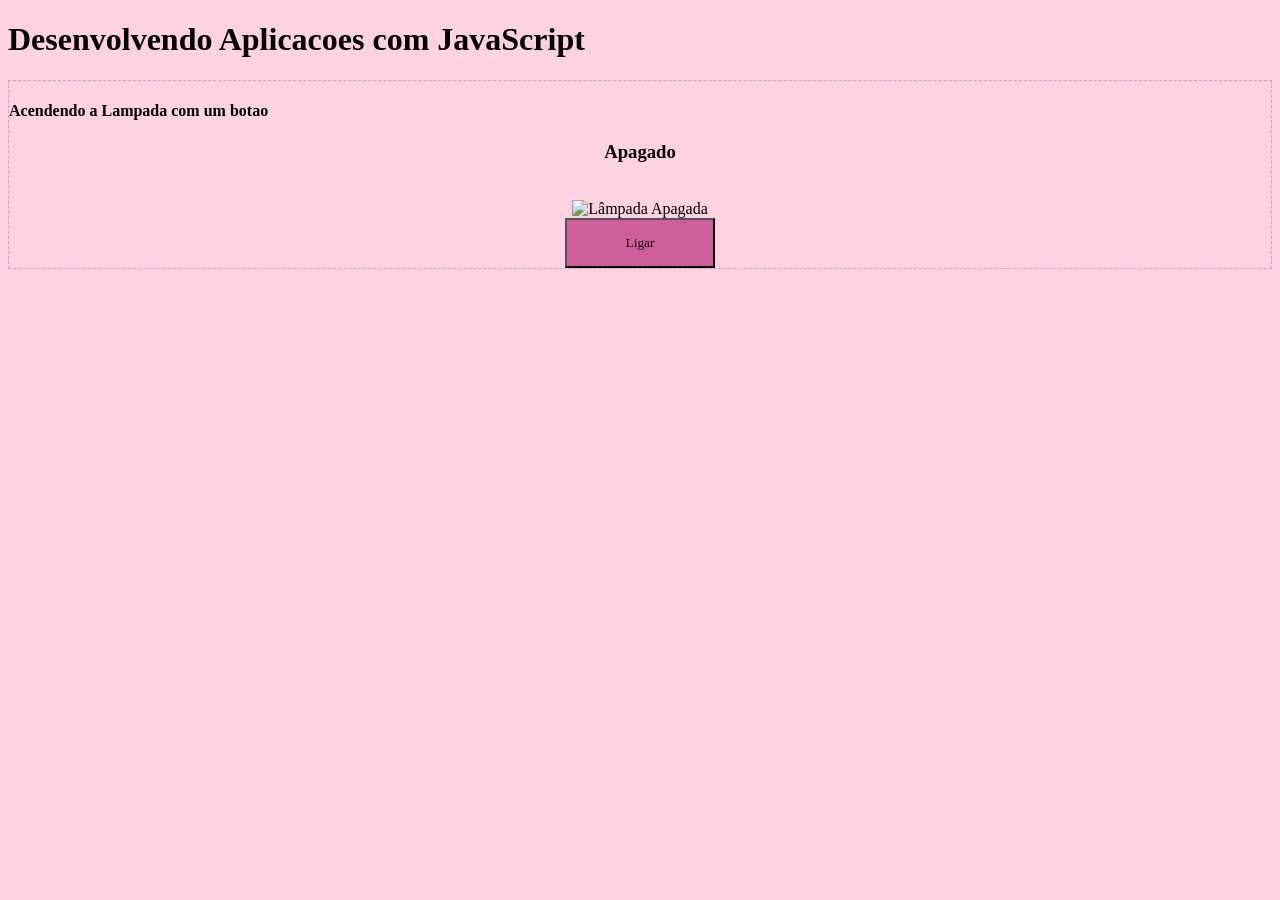
<file: interatividade/index.html>
<!DOCTYPE html>
<html lang="pt-br">
<head>
    <meta charset="UTF-8">
    <meta name="viewport" content="width=device-width, initial-scale=1.0">
    <title>Interatividade com JS</title>
    <link rel="stylesheet" href="style.css">
    <!--Conectando JS-->
    <script src="main.js"type="text/JavaScript"defer></script>
</head>
<body>
    <h1>Desenvolvendo Aplicacoes com JavaScript</h1>
    <section>
    <h4>Acendendo a Lampada com um botao </h4>
    <center>
        <h3 id="status">Apagado</h3>
        <br>
        <img id="Lampada"alt="Lâmpada Apagada">
        <br>
        <button id="botaoHtml">
            Ligar
        </button>
        <br>

    </center>
    </section>

</body>
</html>
</file>
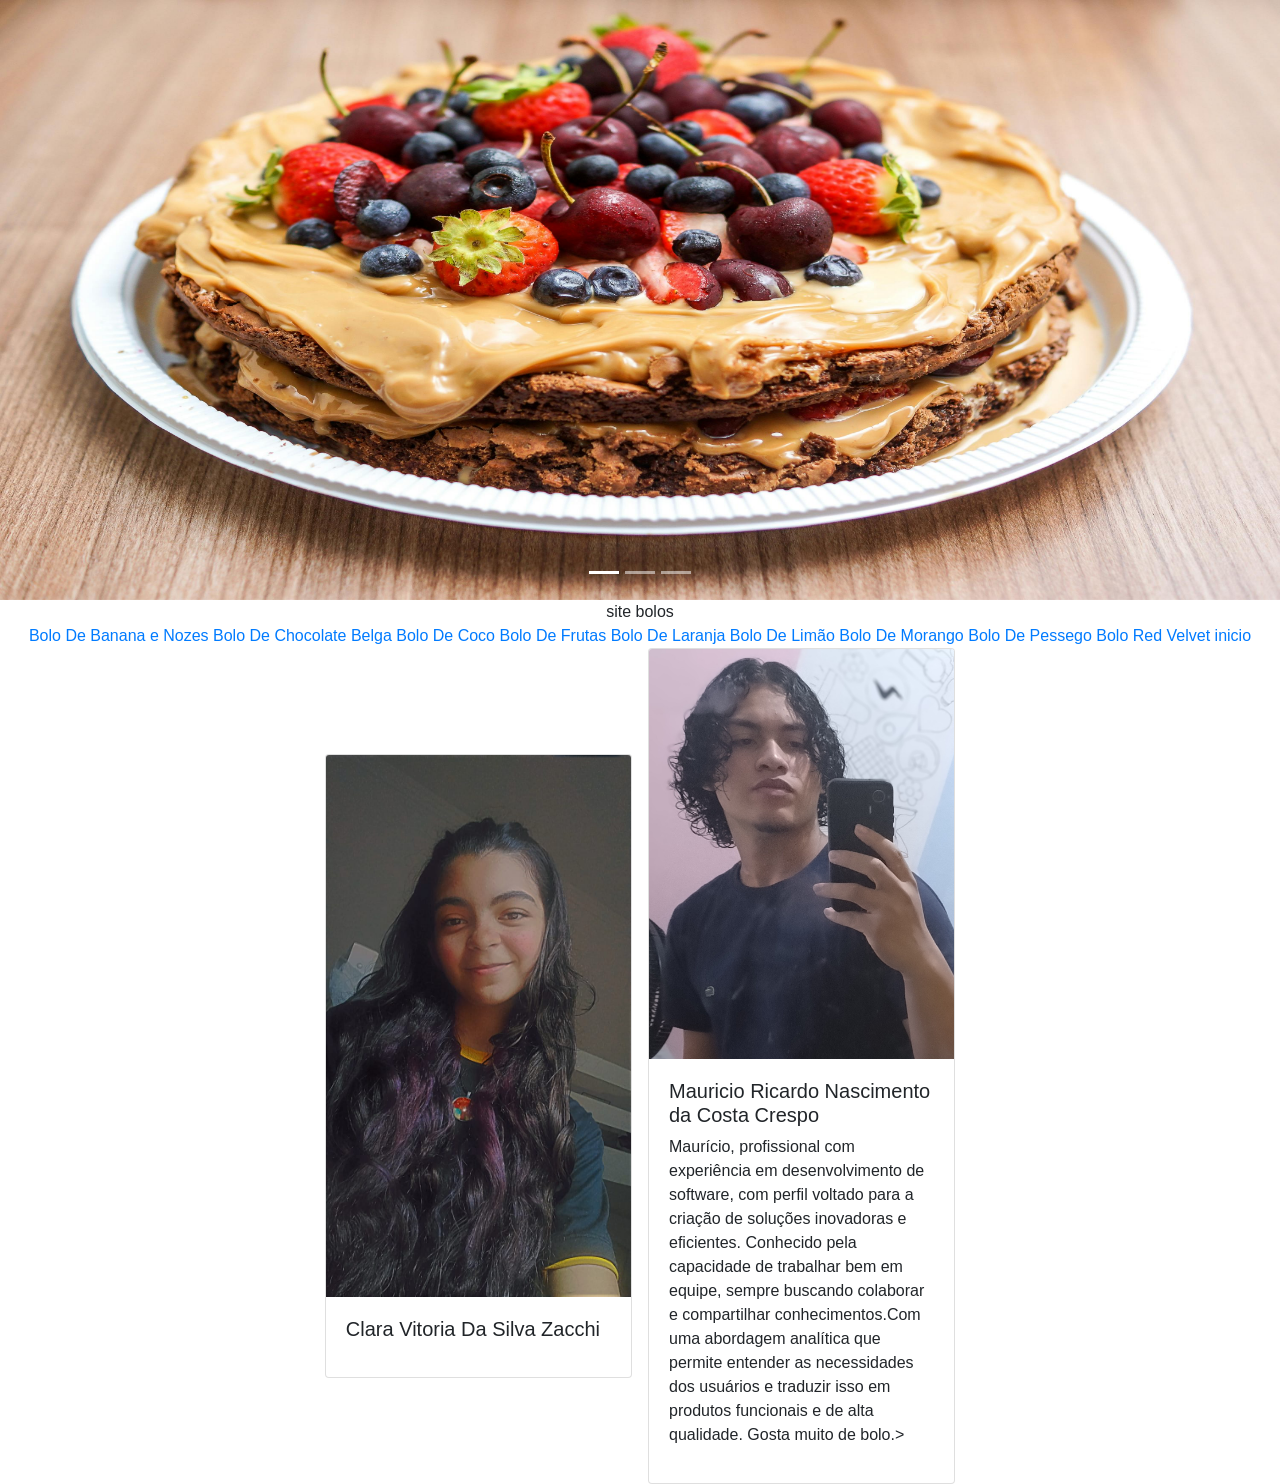
<file: ProjetoDupla/index.html>
<!DOCTYPE html>
<html lang="en">

<head>
    <meta charset="UTF-8">
    <meta name="viewport" content="width=device-width, initial-scale=1.0">
    <title>Trabalho dupla</title>
    <link rel="stylesheet" href="https://stackpath.bootstrapcdn.com/bootstrap/4.3.1/css/bootstrap.min.css">  
    <link rel="stylesheet" href="style.css">
    <script src="https://code.jquery.com/jquery-3.3.1.slim.min.js"></script>
    <script src="https://stackpath.bootstrapcdn.com/bootstrap/4.3.1/js/bootstrap.bundle.min.js"></script>
</head>

<body>
    
    <div id="carouselBolinhos" class="carousel slide" data-ride="carousel">
        <ol class="carousel-indicators">
            <li data-target="#carouselBolinhos" data-slide-to="0" class="active"></li>
            <li data-target="#carouselBolinhos" data-slide-to="1"></li>
            <li data-target="#carouselBolinhos" data-slide-to="2"></li>
        </ol>
        <div class="carousel-inner">
            <div class="carousel-item active">
                <img class="d-block w-100" src="pexels-ozrenildo-1291712.jpg" alt="boloDfrutas"
                    style="width:300%; height:600px;">
            </div>
            <div class="carousel-item">
                <img class="d-block w-100" src="pexels-pixabay-264939.jpg" alt=" boloDlimão"
                    style="width:300%; height:600px;">
            </div>
            <div class="carousel-item">
                <img class="d-block w-100" src="pexels-zvolskiy-1721934 (1).jpg" alt="boloDfrutas"
                    style="width:300%; height:600px;">
            </div>
        </div>
        
    </div>
    <center>
    <header>site bolos</header>
    <a href="boloDbananaNozes.html">Bolo De Banana e Nozes</a>
    <a href="boloDchocoBelga.html">Bolo De Chocolate Belga</a>
    <a href="boloDcoco.html">Bolo De Coco</a>
    <a href="boloDfrutas.html">Bolo De Frutas</a>
    <a href="boloDlaranja.html">Bolo De Laranja</a>
    <a href="boloDlimão.html">Bolo De Limão</a>
    <a href="boloDmorango.html">Bolo De Morango</a>
    <a href="boloDpessego.html">Bolo De Pessego</a>
    <a href="boloRedVelvet.html">Bolo Red Velvet</a>
    <a href="index.html">inicio</a>
    </center>
    <div id="cards">
        <div class="card" style="width: 24%;" >
            <img class="card-img-top" src="IMG-20240421-WA0009.jpg" alt="">
            <div class="card-body">
            <h5>Clara Vitoria Da Silva Zacchi</h5>
            <p></p>
            </div>
        </div>
        <div class="card" style="width: 24%;" >
            <img class="card-img-top" src="IMG_20240614_125938494~2.jpg" alt="">
            <div class="card-body">
            <h5>Mauricio Ricardo Nascimento da Costa Crespo</h5>
            <p>Maurício, profissional com experiência em desenvolvimento de software, com perfil voltado para a criação de soluções inovadoras e eficientes. Conhecido pela capacidade de trabalhar bem em equipe, sempre buscando colaborar e compartilhar conhecimentos.Com uma abordagem analítica que permite entender as necessidades dos usuários e traduzir isso em produtos funcionais e de alta qualidade. Gosta muito de bolo.>
            </div>
        </div>
    </div>
    
</body>

</html>
</file>
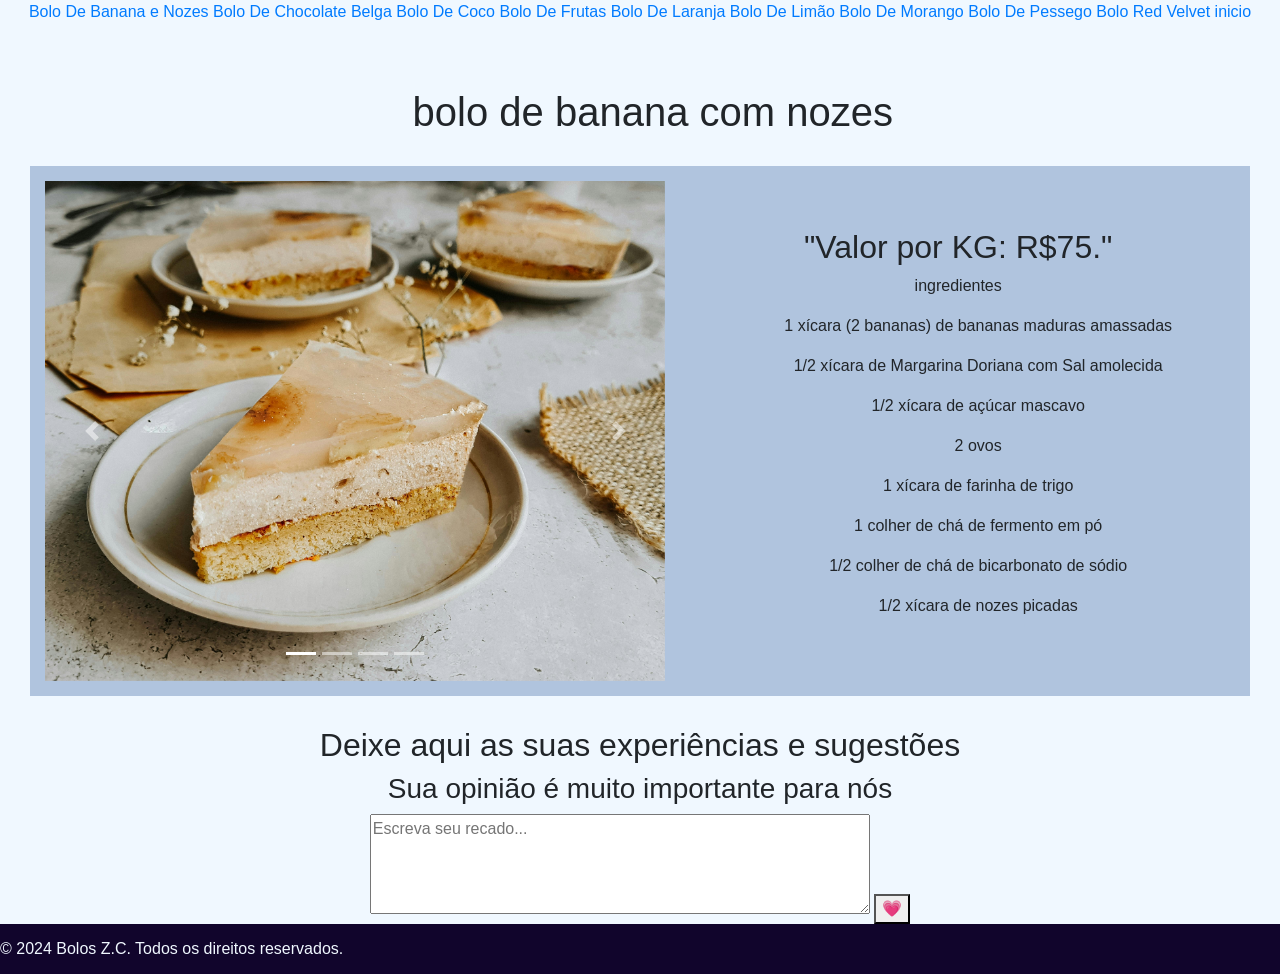
<file: ProjetoDupla/boloDbananaNozes.html>
<!DOCTYPE html>
<html lang="pt-br">
<head>
    <meta charset="UTF-8">
    <meta name="viewport" content="width=device-width, initial-scale=1.0">
    <title>Document</title>
    <link rel="stylesheet" href="https://stackpath.bootstrapcdn.com/bootstrap/4.3.1/css/bootstrap.min.css">  
    <link rel="stylesheet" href="bolos.css">
    <script src="https://code.jquery.com/jquery-3.3.1.slim.min.js"></script>
    <script src="https://stackpath.bootstrapcdn.com/bootstrap/4.3.1/js/bootstrap.bundle.min.js"></script>
</head>
<body>
    
    <center>
        <a href="boloDbananaNozes.html">Bolo De Banana e Nozes</a>
    <a href="boloDchocoBelga.html">Bolo De Chocolate Belga</a>
    <a href="boloDcoco.html">Bolo De Coco</a>
    <a href="boloDfrutas.html">Bolo De Frutas</a>
    <a href="boloDlaranja.html">Bolo De Laranja</a>
    <a href="boloDlimão.html">Bolo De Limão</a>
    <a href="boloDmorango.html">Bolo De Morango</a>
    <a href="boloDpessego.html">Bolo De Pessego</a>
    <a href="boloRedVelvet.html">Bolo Red Velvet</a>
    <a href="index.html">inicio</a>

    <h1 id="titulo1">bolo de banana com nozes</h1>
    <div class="caixa1">
        <div id="carouselbolo10" class="carousel slide" data-ride="carousel">
            <ol class="carousel-indicators">
                <li data-target="#carouselbolo10" data-slide-to="0" class="active"></li>
                <li data-target="#carouselbolo10" data-slide-to="1"></li>
                <li data-target="#carouselbolo10" data-slide-to="2"></li>
                <li data-target="#carouselbolo10" data-slide-to="3"></li>
            </ol>
            <div class="carousel-inner">
                <div class="carousel-item active">
                    <img class="d-block w-100" src="banana1.jpg" alt="bolo" style="width:100%; height:500px;">
                </div>
                <div class="carousel-item">
                    <img class="d-block w-100" src="banana2.jpg" alt="bolo"
                        style="width:100%; height:500px;">
                </div>
                <div class="carousel-item">
                    <img class="d-block w-100" src="banana3.jpg" alt="bolo"
                        style="width:100%; height:500px;">
                </div>
                <a class="carousel-control-prev" href="#carouselbolo10" role="button" data-slide="prev">
                    <span class="carousel-control-prev-icon" aria-hidden="true"></span>
                    <span class="sr-only">Anterior</span>
                </a>
                <a class="carousel-control-next" href="#carouselbolo10" role="button" data-slide="next">
                    <span class="carousel-control-next-icon" aria-hidden="true"></span>
                    <span class="sr-only">Próximo</span>
                </a>
            </div>
        </div>
    <div style=  "width: 50%;">
        <h2 class="text">"Valor por KG: R$75."</h2>
        <p class="text">ingredientes</p>
        <p class="text"><ol>1 xícara (2 bananas) de bananas maduras amassadas</ol>
    <ol>1/2 xícara de Margarina Doriana com Sal amolecida</ol>
    <ol>1/2 xícara de açúcar mascavo</ol>
    <ol>2 ovos</ol>
    <ol>1 xícara de farinha de trigo</ol>
    <ol>1 colher de chá de fermento em pó</ol>
    <ol>1/2 colher de chá de bicarbonato de sódio</ol>
    <ol>1/2 xícara de nozes picadas</ol>
    </p>
    </div>
    </div>
    
    </center>
    <center>
        <section>
            <h2>Deixe aqui as suas experiências e sugestões</h2>
            <h3>Sua opinião é muito importante para nós</h3>
            <textarea style="width: 500px; height: 100px;" placeholder="Escreva seu recado..."></textarea>
            <button>💗</button>
        </section>
    </center>
    <footer>
        <p>&copy; 2024 Bolos Z.C. Todos os direitos reservados.</p>
    </footer>






</body>
</html>
</file>
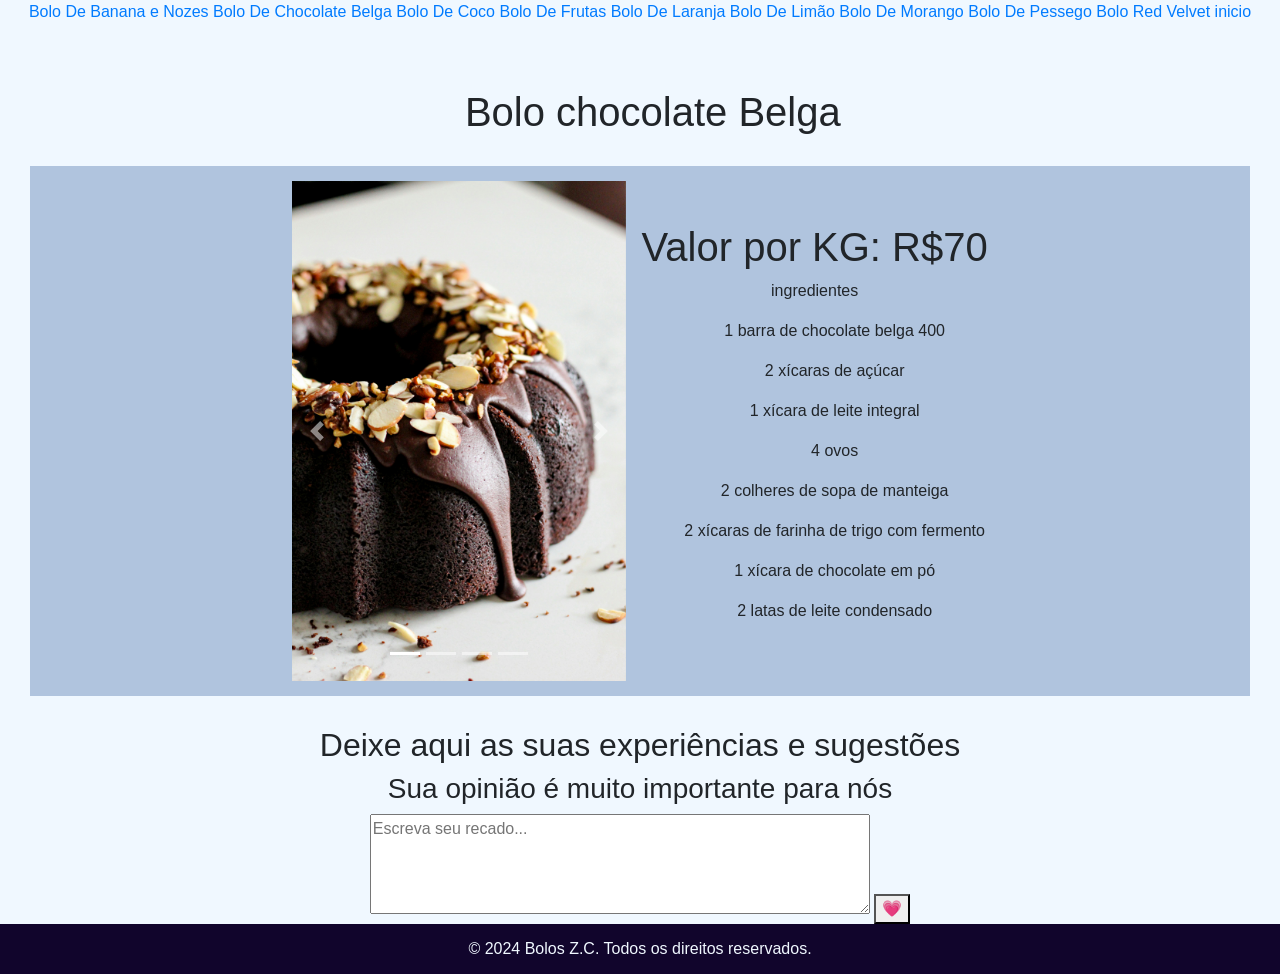
<file: ProjetoDupla/boloDchocoBelga.html>
<!DOCTYPE html>
<html lang="pt-br">
<head>
    <meta charset="UTF-8">
    <meta name="viewport" content="width=device-width, initial-scale=1.0">
    <title>Document</title>
    <link rel="stylesheet" href="https://stackpath.bootstrapcdn.com/bootstrap/4.3.1/css/bootstrap.min.css">  
    <link rel="stylesheet" href="bolos.css">
    <script src="https://code.jquery.com/jquery-3.3.1.slim.min.js"></script>
    <script src="https://stackpath.bootstrapcdn.com/bootstrap/4.3.1/js/bootstrap.bundle.min.js"></script>
</head>
<body>
   
    <center>
        <a href="boloDbananaNozes.html">Bolo De Banana e Nozes</a>
    <a href="boloDchocoBelga.html">Bolo De Chocolate Belga</a>
    <a href="boloDcoco.html">Bolo De Coco</a>
    <a href="boloDfrutas.html">Bolo De Frutas</a>
    <a href="boloDlaranja.html">Bolo De Laranja</a>
    <a href="boloDlimão.html">Bolo De Limão</a>
    <a href="boloDmorango.html">Bolo De Morango</a>
    <a href="boloDpessego.html">Bolo De Pessego</a>
    <a href="boloRedVelvet.html">Bolo Red Velvet</a>
    <a href="index.html">inicio</a>
    <h1 id="titulo1">Bolo chocolate Belga</h1>






    <div class="caixa1">
        <div id="carouselbolo9" class="carousel slide" data-ride="carousel">
            <ol class="carousel-indicators">
                <li data-target="#carouselbolo9" data-slide-to="0" class="active"></li>
                <li data-target="#carouselbolo9" data-slide-to="1"></li>
                <li data-target="#carouselbolo9" data-slide-to="2"></li>
                <li data-target="#carouselbolo9" data-slide-to="3"></li>
            </ol>
            <div class="carousel-inner">
                <div class="carousel-item active">
                    <img class="d-block w-100" src="chocolate1.jpg" alt="bolo" style="width:100%; height:500px;">
                </div>
                <div class="carousel-item">
                    <img class="d-block w-100" src="chocolate2.jpg" alt="bolo"
                        style="width:100%; height:500px;">
                </div>
                <div class="carousel-item">
                    <img class="d-block w-100" src="chocolate3.jpg" alt="bolo"
                        style="width:100%; height:500px;">
                </div>
                <a class="carousel-control-prev" href="#carouselbolo9" role="button" data-slide="prev">
                    <span class="carousel-control-prev-icon" aria-hidden="true"></span>
                    <span class="sr-only">Anterior</span>
                </a>
                <a class="carousel-control-next" href="#carouselbolo9" role="button" data-slide="next">
                    <span class="carousel-control-next-icon" aria-hidden="true"></span>
                    <span class="sr-only">Próximo</span>
                </a>
            </div>
        </div>
<div>
    <h1 class="text">Valor por KG: R$70</h1>
    <p class="text">ingredientes</p>
    <p class="text"><ol>1 barra de chocolate belga 400 </ol>
    <ol>2 xícaras de açúcar</ol>
    <ol>1 xícara de leite integral</ol>
    <ol>4 ovos</ol>
    <ol>2 colheres de sopa de manteiga</ol>
    <ol>2 xícaras de farinha de trigo com fermento</ol>
    <ol>1 xícara de chocolate em pó </ol>
    <ol>2 latas de leite condensado</ol>
    </p>
    </div>
    </div>

    <center>
        <section>
            <h2>Deixe aqui as suas experiências e sugestões</h2>
            <h3>Sua opinião é muito importante para nós</h3>
            <textarea style="width: 500px; height: 100px;" placeholder="Escreva seu recado..."></textarea>
            <button>💗</button>
        </section>
    </center>
    <footer>
        <p>&copy; 2024 Bolos Z.C. Todos os direitos reservados.</p>
    </footer>

    

    
    
</center>
</body>
</html>
</file>
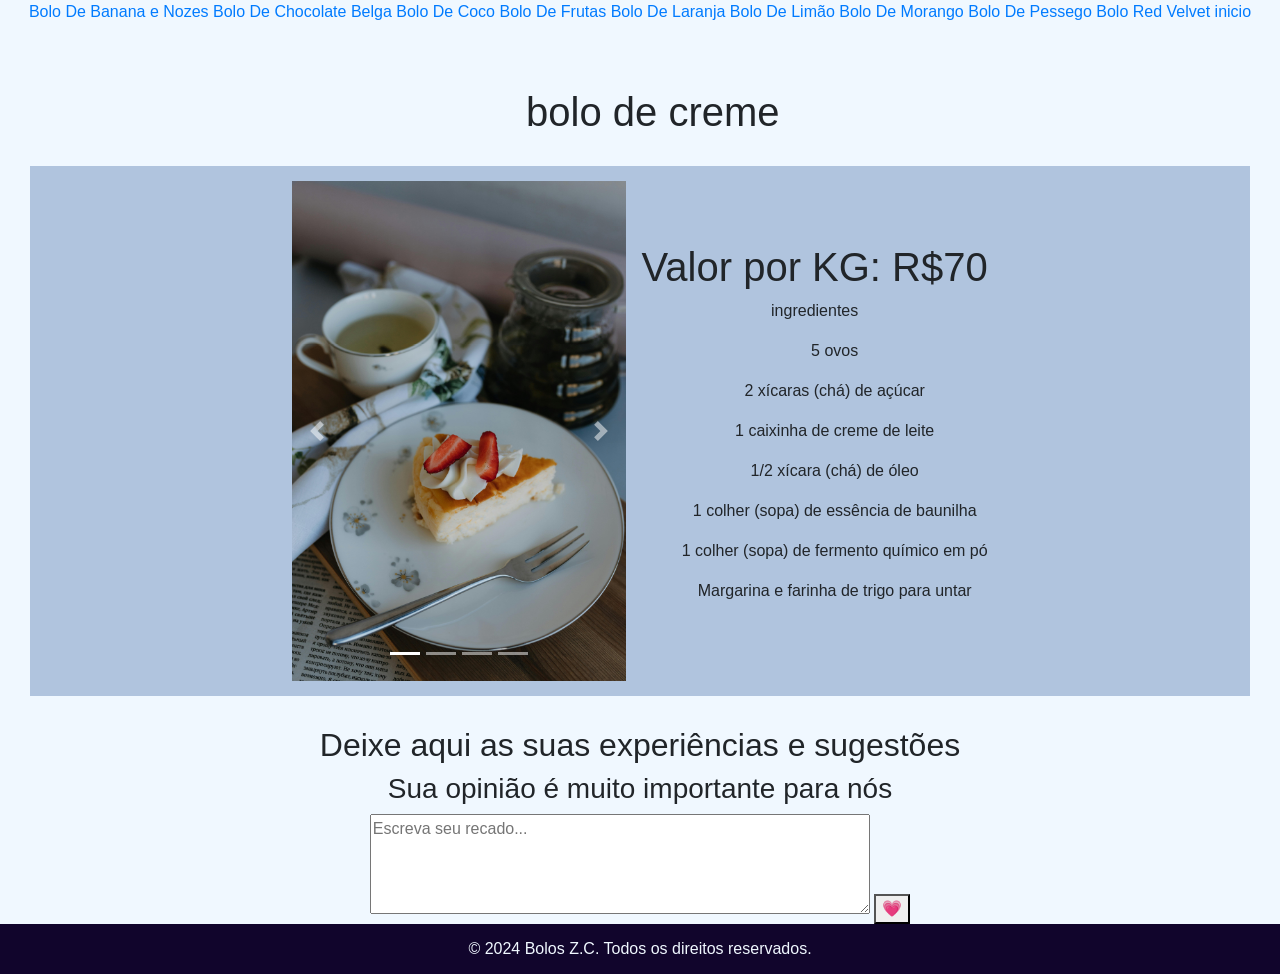
<file: ProjetoDupla/boloDcreme.html>
<!DOCTYPE html>
<html lang="pt-br">
<head>
    <meta charset="UTF-8">
    <meta name="viewport" content="width=device-width, initial-scale=1.0">
    <title>Creme</title>
    <link rel="stylesheet" href="https://stackpath.bootstrapcdn.com/bootstrap/4.3.1/css/bootstrap.min.css">  
    <link rel="stylesheet" href="bolos.css">
    <script src="https://code.jquery.com/jquery-3.3.1.slim.min.js"></script>
    <script src="https://stackpath.bootstrapcdn.com/bootstrap/4.3.1/js/bootstrap.bundle.min.js"></script>
</head>
<body>
    
    <center>
        <a href="boloDbananaNozes.html">Bolo De Banana e Nozes</a>
        <a href="boloDchocoBelga.html">Bolo De Chocolate Belga</a>
        <a href="boloDcoco.html">Bolo De Coco</a>
        <a href="boloDfrutas.html">Bolo De Frutas</a>
        <a href="boloDlaranja.html">Bolo De Laranja</a>
        <a href="boloDlimão.html">Bolo De Limão</a>
        <a href="boloDmorango.html">Bolo De Morango</a>
        <a href="boloDpessego.html">Bolo De Pessego</a>
        <a href="boloRedVelvet.html">Bolo Red Velvet</a>
        <a href="index.html">inicio</a>
        <h1 id="titulo1">bolo de creme</h1>




        <div class="caixa1">
            <div id="carouselbolo7" class="carousel slide" data-ride="carousel">
                <ol class="carousel-indicators">
                    <li data-target="#carouselbolo7" data-slide-to="0" class="active"></li>
                    <li data-target="#carouselbolo7" data-slide-to="1"></li>
                    <li data-target="#carouselbolo7" data-slide-to="2"></li>
                    <li data-target="#carouselbolo7" data-slide-to="3"></li>
                </ol>
                <div class="carousel-inner">
                    <div class="carousel-item active">
                        <img class="d-block w-100" src="creme1.jpg" alt="bolo" style="width:100%; height:500px;">
                    </div>
                    <div class="carousel-item">
                        <img class="d-block w-100" src="creme2.jpg" alt="bolo"
                            style="width:100%; height:500px;">
                    </div>
                    <div class="carousel-item">
                        <img class="d-block w-100" src="creme3.jpg" alt="bolo"
                            style="width:100%; height:500px;">
                    </div>
                    <a class="carousel-control-prev" href="#carouselbolo7" role="button" data-slide="prev">
                        <span class="carousel-control-prev-icon" aria-hidden="true"></span>
                        <span class="sr-only">Anterior</span>
                    </a>
                    <a class="carousel-control-next" href="#carouselbolo7" role="button" data-slide="next">
                        <span class="carousel-control-next-icon" aria-hidden="true"></span>
                        <span class="sr-only">Próximo</span>
                    </a>
                </div>
            </div>
<div>
    <h1 class="text">Valor por KG: R$70</h1>
    <p class="text">ingredientes</p>
    <p class="text"><ol>5 ovos</ol>
    <ol>2 xícaras (chá) de açúcar</ol>
    <ol>1 caixinha de creme de leite</ol>
    <ol>1/2 xícara (chá) de óleo</ol>
    <ol>1 colher (sopa) de essência de baunilha</ol>
    <ol>1 colher (sopa) de fermento químico em pó</ol>
    <ol>Margarina e farinha de trigo para untar</ol>
    </p>
   </div>
   </div>
   <center>
    <section>
        <h2>Deixe aqui as suas experiências e sugestões</h2>
        <h3>Sua opinião é muito importante para nós</h3>
        <textarea style="width: 500px; height: 100px;" placeholder="Escreva seu recado..."></textarea>
        <button>💗</button>
    </section>
</center>
<footer>
    <p>&copy; 2024 Bolos Z.C. Todos os direitos reservados.</p>
</footer>
    

   
</center>
</body>
</html>
</file>
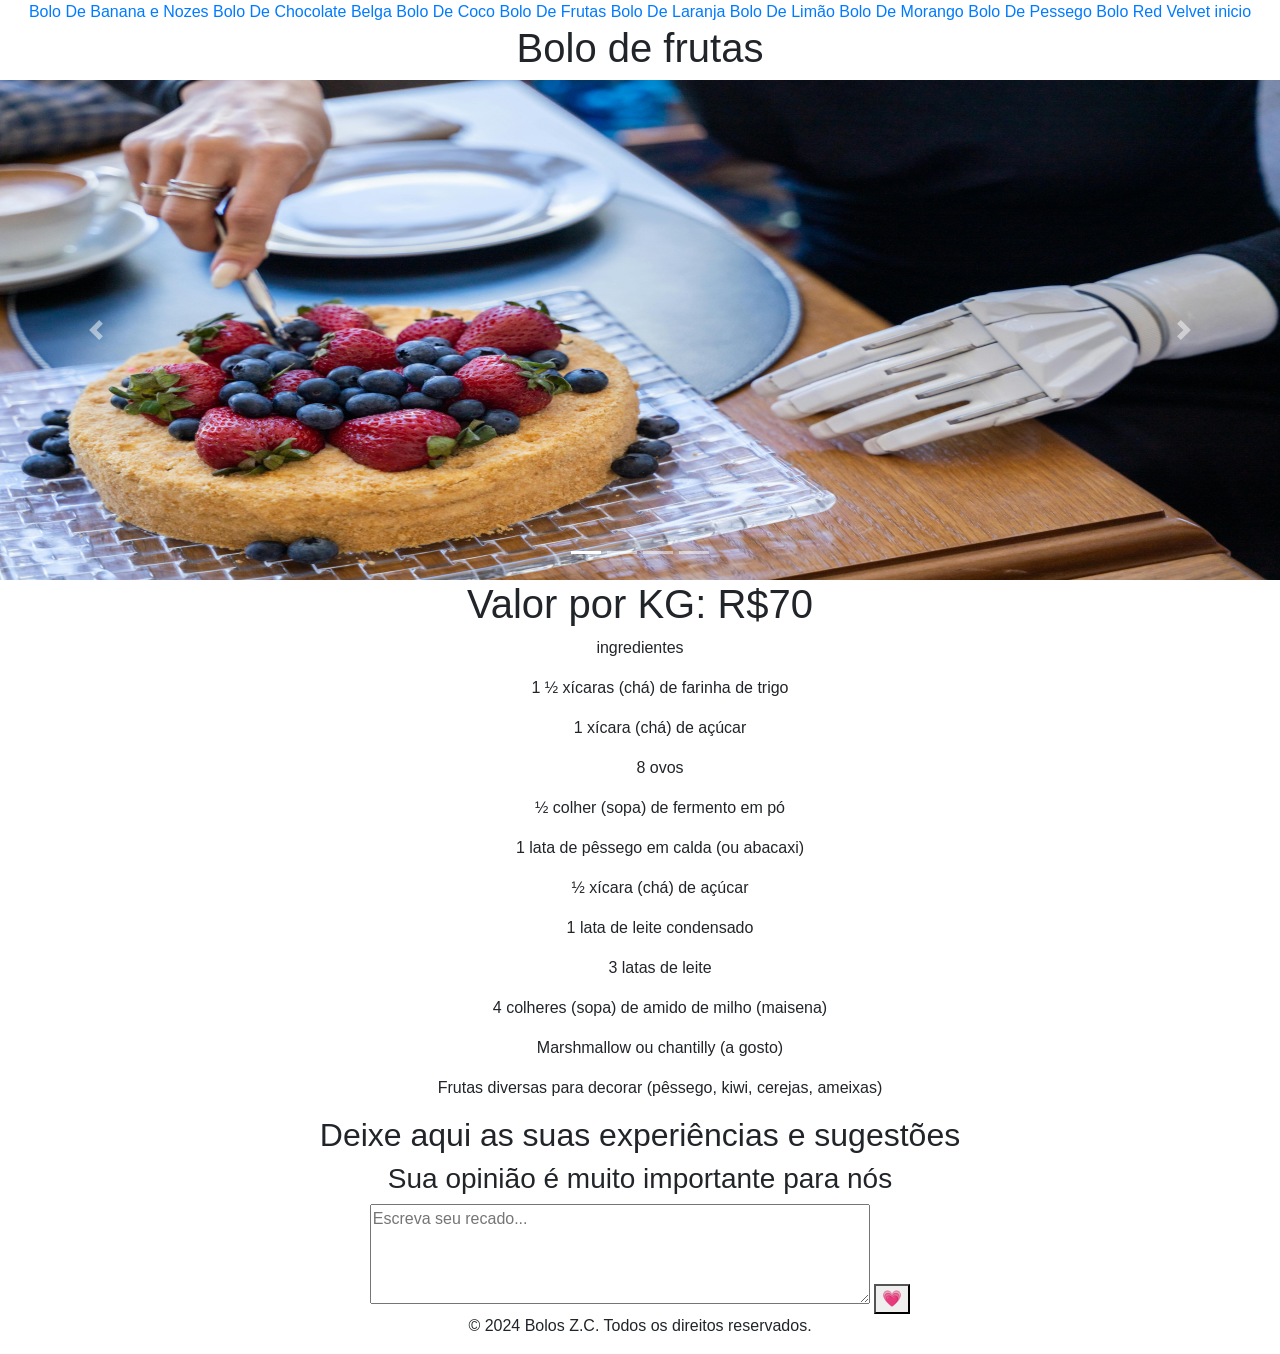
<file: ProjetoDupla/boloDfrutas.html>
<!DOCTYPE html>
<html lang="pt-br">
<head>
    <meta charset="UTF-8">
    <meta name="viewport" content="width=device-width, initial-scale=1.0">
    <title>Document</title>
    <link rel="stylesheet" href="https://stackpath.bootstrapcdn.com/bootstrap/4.3.1/css/bootstrap.min.css">  
    <link rel="stylesheet" href="style.css">
    <script src="https://code.jquery.com/jquery-3.3.1.slim.min.js"></script>
    <script src="https://stackpath.bootstrapcdn.com/bootstrap/4.3.1/js/bootstrap.bundle.min.js"></script>
</head>
<body>
    
    <center>
        <a href="boloDbananaNozes.html">Bolo De Banana e Nozes</a>
    <a href="boloDchocoBelga.html">Bolo De Chocolate Belga</a>
    <a href="boloDcoco.html">Bolo De Coco</a>
    <a href="boloDfrutas.html">Bolo De Frutas</a>
    <a href="boloDlaranja.html">Bolo De Laranja</a>
    <a href="boloDlimão.html">Bolo De Limão</a>
    <a href="boloDmorango.html">Bolo De Morango</a>
    <a href="boloDpessego.html">Bolo De Pessego</a>
    <a href="boloRedVelvet.html">Bolo Red Velvet</a>
    <a href="index.html">inicio</a>
    <h1 id="titulo1">Bolo de frutas</h1>


    <div class="caixa1">
        <div id="carouselbolo6" class="carousel slide" data-ride="carousel">
            <ol class="carousel-indicators">
                <li data-target="#carouselbolo6" data-slide-to="0" class="active"></li>
                <li data-target="#carouselbolo6" data-slide-to="1"></li>
                <li data-target="#carouselbolo6" data-slide-to="2"></li>
                <li data-target="#carouselbolo6" data-slide-to="3"></li>
            </ol>
            <div class="carousel-inner">
                <div class="carousel-item active">
                    <img class="d-block w-100" src="frutas1.jpg" alt="bolo" style="width:100%; height:500px;">
                </div>
                <div class="carousel-item">
                    <img class="d-block w-100" src="frutas2.jpg" alt="bolo"
                        style="width:100%; height:500px;">
                </div>
                <div class="carousel-item">
                    <img class="d-block w-100" src="frutas3.jpg" alt="bolo"
                        style="width:100%; height:500px;">
                </div>
                <a class="carousel-control-prev" href="#carouselbolo6" role="button" data-slide="prev">
                    <span class="carousel-control-prev-icon" aria-hidden="true"></span>
                    <span class="sr-only">Anterior</span>
                </a>
                <a class="carousel-control-next" href="#carouselbolo6" role="button" data-slide="next">
                    <span class="carousel-control-next-icon" aria-hidden="true"></span>
                    <span class="sr-only">Próximo</span>
                </a>
            </div>
        </div>
 <div>
    <h1 class="text">Valor por KG: R$70</h1>
    <p class="text">ingredientes</p>
    <p class="text"><ol>1 ½ xícaras (chá) de farinha de trigo</ol>
    <ol>1 xícara (chá) de açúcar</ol>
    <ol>8 ovos</ol>
    <ol>½ colher (sopa) de fermento em pó</ol>
    <ol>1 lata de pêssego em calda (ou abacaxi)</ol>
    <ol>½ xícara (chá) de açúcar</ol>
    <ol>1 lata de leite condensado</ol>
    <ol>3 latas de leite</ol>
    <ol>4 colheres (sopa) de amido de milho (maisena)</ol>
    <ol>Marshmallow ou chantilly (a gosto)</ol>
    <ol>Frutas diversas para decorar (pêssego, kiwi, cerejas, ameixas)</ol>
    </p>
    </div>
    </div>



    <center>
        <section>
            <h2>Deixe aqui as suas experiências e sugestões</h2>
            <h3>Sua opinião é muito importante para nós</h3>
            <textarea style="width: 500px; height: 100px;" placeholder="Escreva seu recado..."></textarea>
            <button>💗</button>
        </section>
    </center>
    <footer>
        <p>&copy; 2024 Bolos Z.C. Todos os direitos reservados.</p>
    </footer>




  
    
    
</center>
</body>
</html>
</file>
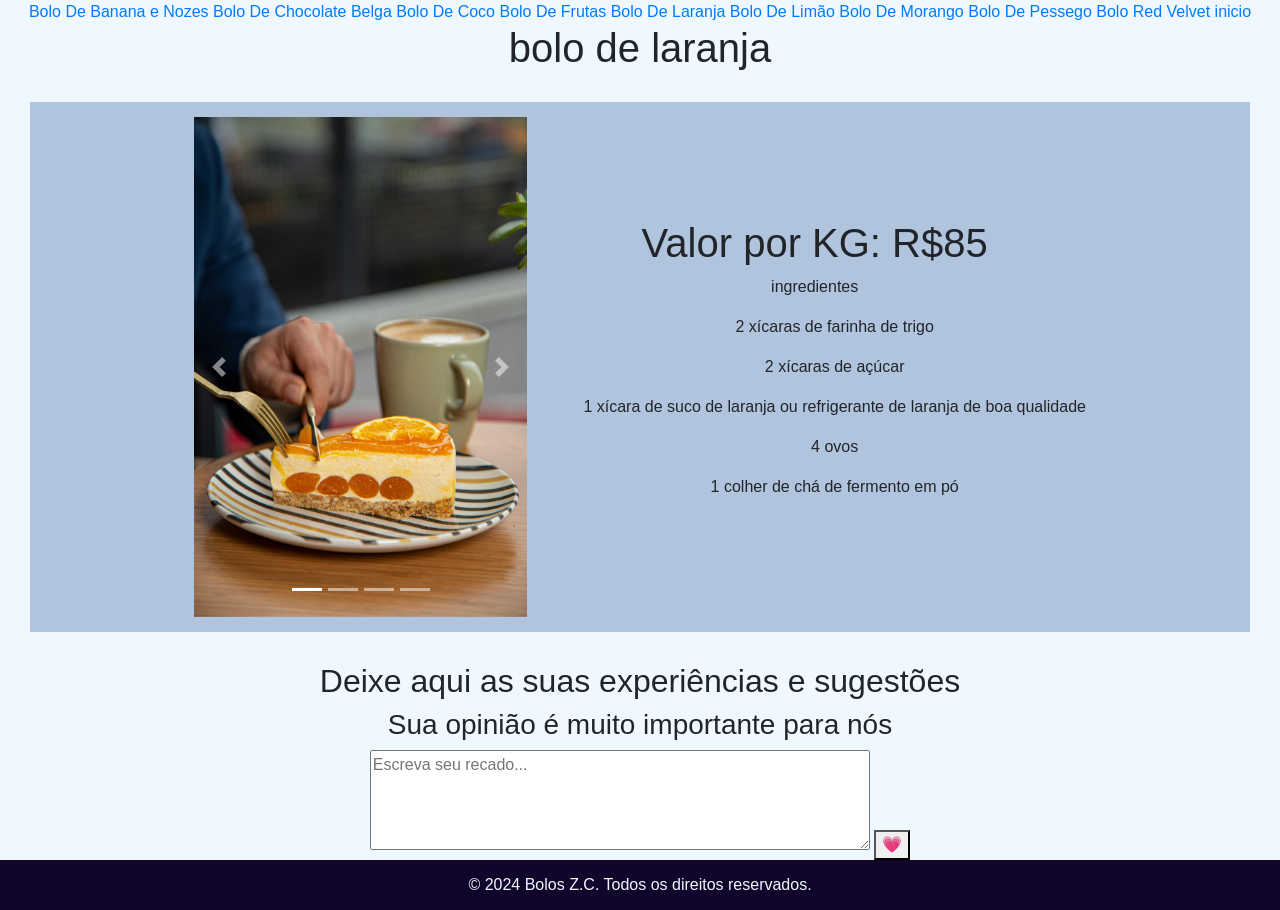
<file: ProjetoDupla/boloDlaranja.html>
<!DOCTYPE html>
<html lang="pt-br">
<head>
    <meta charset="UTF-8">
    <meta name="viewport" content="width=device-width, initial-scale=1.0">
    <title>Document</title>
    <link rel="stylesheet" href="https://stackpath.bootstrapcdn.com/bootstrap/4.3.1/css/bootstrap.min.css">  
    <link rel="stylesheet" href="bolos.css">
    <script src="https://code.jquery.com/jquery-3.3.1.slim.min.js"></script>
    <script src="https://stackpath.bootstrapcdn.com/bootstrap/4.3.1/js/bootstrap.bundle.min.js"></script>
</head>
<body>

    
    <center>
        <a href="boloDbananaNozes.html">Bolo De Banana e Nozes</a>
    <a href="boloDchocoBelga.html">Bolo De Chocolate Belga</a>
    <a href="boloDcoco.html">Bolo De Coco</a>
    <a href="boloDfrutas.html">Bolo De Frutas</a>
    <a href="boloDlaranja.html">Bolo De Laranja</a>
    <a href="boloDlimão.html">Bolo De Limão</a>
    <a href="boloDmorango.html">Bolo De Morango</a>
    <a href="boloDpessego.html">Bolo De Pessego</a>
    <a href="boloRedVelvet.html">Bolo Red Velvet</a>
    <a href="index.html">inicio</a>
    <h1>bolo de laranja</h1>

        <div class="caixa1">
            <div id="carouselbolo5" class="carousel slide" data-ride="carousel">
            <ol class="carousel-indicators">
                <li data-target="#carouselbolo5" data-slide-to="0" class="active"></li>
                <li data-target="#carouselbolo5" data-slide-to="1"></li>
                <li data-target="#carouselbolo5" data-slide-to="2"></li>
                <li data-target="#carouselbolo5" data-slide-to="3"></li>
            </ol>
            <div class="carousel-inner">
                <div class="carousel-item active">
                    <img class="d-block w-100" src="laranja1.jpg" alt="bolo" style="width:100%; height:500px;">
                </div>
                <div class="carousel-item">
                    <img class="d-block w-100" src="laranja2.jpg" alt="bolo"
                        style="width:100%; height:500px;">
                </div>
                <div class="carousel-item">
                    <img class="d-block w-100" src="laranja3.jpg" alt="bolo"
                        style="width:100%; height:500px;">
                </div>
                <a class="carousel-control-prev" href="#carouselbolo5" role="button" data-slide="prev">
                    <span class="carousel-control-prev-icon" aria-hidden="true"></span>
                    <span class="sr-only">Anterior</span>
                </a>
                <a class="carousel-control-next" href="#carouselbolo5" role="button" data-slide="next">
                    <span class="carousel-control-next-icon" aria-hidden="true"></span>
                    <span class="sr-only">Próximo</span>
                </a>
            </div>
        </div>
<div>
      <h1 class="text">Valor por KG: R$85</h1>
      <p class="text">ingredientes</p>
      <p class="text"><ol>2 xícaras de farinha de trigo</ol>
      <ol>2 xícaras de açúcar</ol>
      <ol>1 xícara de suco de laranja ou refrigerante de laranja de boa qualidade</ol>
      <ol>4 ovos</ol>
      <ol>1 colher de chá de fermento em pó</ol>
      </p>
      </div>
      </div>


    <center>
        <section>
            <h2>Deixe aqui as suas experiências e sugestões</h2>
            <h3>Sua opinião é muito importante para nós</h3>
            <textarea style="width: 500px; height: 100px;" placeholder="Escreva seu recado..."></textarea>
            <button>💗</button>
        </section>
    </center>
    <footer>
        <p>&copy; 2024 Bolos Z.C. Todos os direitos reservados.</p>
    </footer>




    </center>
</body>
</html>
</file>
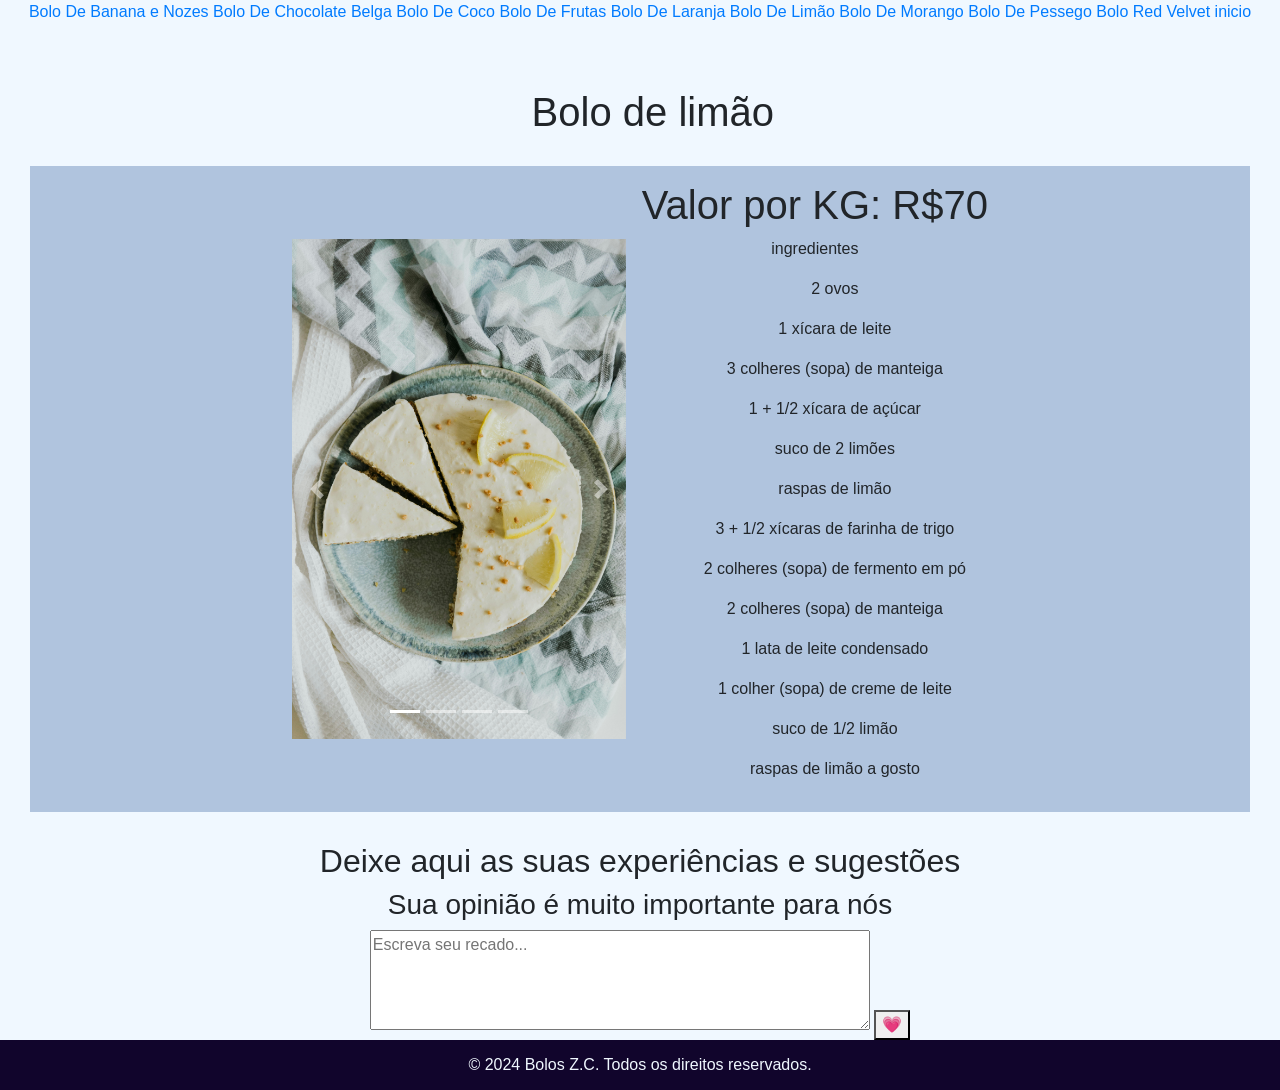
<file: ProjetoDupla/boloDlimão.html>
<!DOCTYPE html>
<html lang="pt-br">
<head>
    <meta charset="UTF-8">
    <meta name="viewport" content="width=device-width, initial-scale=1.0">
    <title>Document</title>
    <link rel="stylesheet" href="https://stackpath.bootstrapcdn.com/bootstrap/4.3.1/css/bootstrap.min.css">  
    <link rel="stylesheet" href="bolos.css">
    <script src="https://code.jquery.com/jquery-3.3.1.slim.min.js"></script>
    <script src="https://stackpath.bootstrapcdn.com/bootstrap/4.3.1/js/bootstrap.bundle.min.js"></script>
</head>
<body>
   
    <center>
        <a href="boloDbananaNozes.html">Bolo De Banana e Nozes</a>
    <a href="boloDchocoBelga.html">Bolo De Chocolate Belga</a>
    <a href="boloDcoco.html">Bolo De Coco</a>
    <a href="boloDfrutas.html">Bolo De Frutas</a>
    <a href="boloDlaranja.html">Bolo De Laranja</a>
    <a href="boloDlimão.html">Bolo De Limão</a>
    <a href="boloDmorango.html">Bolo De Morango</a>
    <a href="boloDpessego.html">Bolo De Pessego</a>
    <a href="boloRedVelvet.html">Bolo Red Velvet</a>
    <a href="index.html">inicio</a>
    <h1 id="titulo1">Bolo de limão</h1>



    <div class="caixa1">
        <div id="carouselbolo4" class="carousel slide" data-ride="carousel">
            <ol class="carousel-indicators">
                <li data-target="#carouselbolo4" data-slide-to="0" class="active"></li>
                <li data-target="#carouselbolo4" data-slide-to="1"></li>
                <li data-target="#carouselbolo4" data-slide-to="2"></li>
                <li data-target="#carouselbolo4" data-slide-to="3"></li>
            </ol>
            <div class="carousel-inner">
                <div class="carousel-item active">
                    <img class="d-block w-100" src="limão1.jpg" alt="bolo" style="width:100%; height:500px;">
                </div>
                <div class="carousel-item">
                    <img class="d-block w-100" src="limão2.jpg" alt="bolo"
                        style="width:100%; height:500px;">
                </div>
                <div class="carousel-item">
                    <img class="d-block w-100" src="limão3.jpg" alt="bolo"
                        style="width:100%; height:500px;">
                </div>
                <a class="carousel-control-prev" href="#carouselbolo4" role="button" data-slide="prev">
                    <span class="carousel-control-prev-icon" aria-hidden="true"></span>
                    <span class="sr-only">Anterior</span>
                </a>
                <a class="carousel-control-next" href="#carouselbolo4" role="button" data-slide="next">
                    <span class="carousel-control-next-icon" aria-hidden="true"></span>
                    <span class="sr-only">Próximo</span>
                </a>
            </div>
        </div>
<div>
    <h1 class="text">Valor por KG: R$70</h1>
    <p class="text">ingredientes</p>
    <ol>2 ovos</ol>
    <ol>1 xícara de leite</ol>
    <ol>3 colheres (sopa) de manteiga</ol>
    <ol>1 + 1/2 xícara de açúcar</ol>
    <ol>suco de 2 limões</ol>
    <ol>raspas de limão</ol>
    <ol>3 + 1/2 xícaras de farinha de trigo</ol>
    <ol>2 colheres (sopa) de fermento em pó</ol>
    <ol>2 colheres (sopa) de manteiga</ol>
    <ol>1 lata de leite condensado</ol>
    <ol>1 colher (sopa) de creme de leite</ol>
    <ol>suco de 1/2 limão</ol>
    <ol>raspas de limão a gosto</ol>
    </p>
    </div>
    </div>
    
    <center>
        <section>
            <h2>Deixe aqui as suas experiências e sugestões</h2>
            <h3>Sua opinião é muito importante para nós</h3>
            <textarea style="width: 500px; height: 100px;" placeholder="Escreva seu recado..."></textarea>
            <button>💗</button>
        </section>
    </center>
    <footer>
        <p>&copy; 2024 Bolos Z.C. Todos os direitos reservados.</p>
    </footer>




</center>
</body>
</html>
</file>
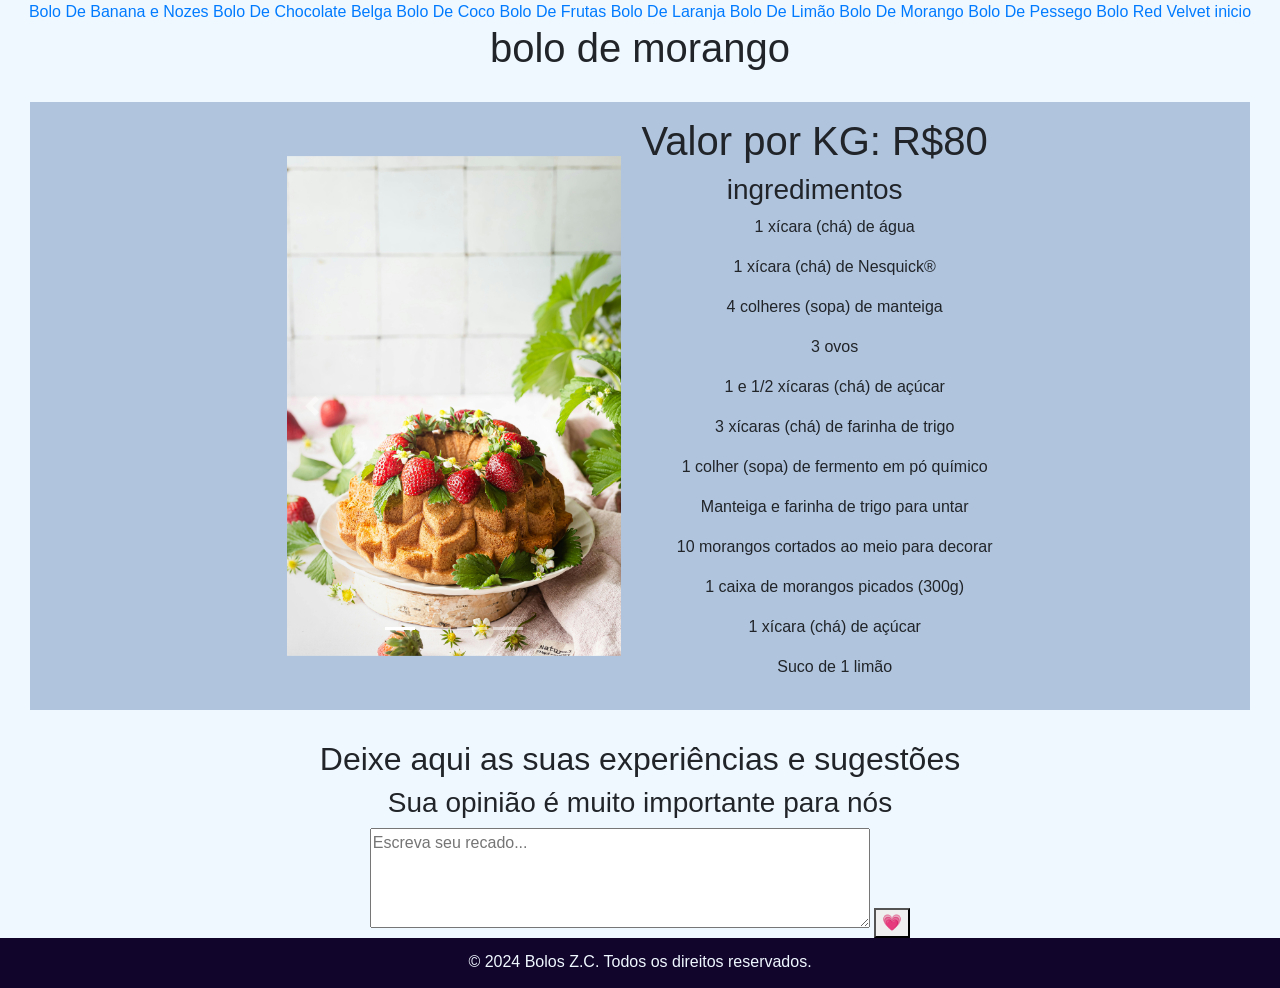
<file: ProjetoDupla/boloDmorango.html>
<!DOCTYPE html>
<html lang="pt-br">
<head>
    <meta charset="UTF-8">
    <meta name="viewport" content="width=device-width, initial-scale=1.0">
    <title>Document</title>
    <link rel="stylesheet" href="https://stackpath.bootstrapcdn.com/bootstrap/4.3.1/css/bootstrap.min.css">  
    <link rel="stylesheet" href="bolos.css">
    <script src="https://code.jquery.com/jquery-3.3.1.slim.min.js"></script>
    <script src="https://stackpath.bootstrapcdn.com/bootstrap/4.3.1/js/bootstrap.bundle.min.js"></script>
</head>
<body>
    <center>
        <a href="boloDbananaNozes.html">Bolo De Banana e Nozes</a>
    <a href="boloDchocoBelga.html">Bolo De Chocolate Belga</a>
    <a href="boloDcoco.html">Bolo De Coco</a>
    <a href="boloDfrutas.html">Bolo De Frutas</a>
    <a href="boloDlaranja.html">Bolo De Laranja</a>
    <a href="boloDlimão.html">Bolo De Limão</a>
    <a href="boloDmorango.html">Bolo De Morango</a>
    <a href="boloDpessego.html">Bolo De Pessego</a>
    <a href="boloRedVelvet.html">Bolo Red Velvet</a>
    <a href="index.html">inicio</a>
    <h1 class>bolo de morango</h1>



        
    <div class="caixa1">
        <div id="carouselbolo3" class="carousel slide" data-ride="carousel">
            <ol class="carousel-indicators">
                <li data-target="#carouselbolo3" data-slide-to="0" class="active"></li>
                <li data-target="#carouselbolo3" data-slide-to="1"></li>
                <li data-target="#carouselbolo3" data-slide-to="2"></li>
                <li data-target="#carouselbolo3" data-slide-to="3"></li>
            </ol>
            <div class="carousel-inner">
                <div class="carousel-item active">
                    <img class="d-block w-100" src="morango1.jpg" alt="bolo" style="width:100%; height:500px;">
                </div>
                <div class="carousel-item">
                    <img class="d-block w-100" src="morango2.jpg" alt="bolo"
                        style="width:100%; height:500px;">
                </div>
                <div class="carousel-item">
                    <img class="d-block w-100" src="Morango3 (2).jpg" alt="bolo"
                        style="width:100%; height:500px;">
                </div>
                <a class="carousel-control-prev" href="#carouselbolo3" role="button" data-slide="prev">
                    <span class="carousel-control-prev-icon" aria-hidden="true"></span>
                    <span class="sr-only">Anterior</span>
                </a>
                <a class="carousel-control-next" href="#carouselbolo3" role="button" data-slide="next">
                    <span class="carousel-control-next-icon" aria-hidden="true"></span>
                    <span class="sr-only">Próximo</span>
                </a>
            </div>
        </div>
   
    <div>
        
        <h1>Valor por KG: R$80</h1>
        <h3>ingredimentos</h3>
        <ol>1 xícara (chá) de água</ol>
        <ol>1 xícara (chá) de Nesquick®</ol>
        <ol>4 colheres (sopa) de manteiga</ol>
        <ol>3 ovos</ol>
        <ol>1 e 1/2 xícaras (chá) de açúcar</ol>
        <ol>3 xícaras (chá) de farinha de trigo</ol>
        <ol>1 colher (sopa) de fermento em pó químico</ol>
        <ol>Manteiga e farinha de trigo para untar</ol>
        <ol>10 morangos cortados ao meio para decorar</ol>
        <ol>1 caixa de morangos picados (300g)</ol>
        <ol>1 xícara (chá) de açúcar</ol>
        <ol>Suco de 1 limão</ol>
        </p>
        </div>
        </div>


        <center>
            <section>
                <h2>Deixe aqui as suas experiências e sugestões</h2>
                <h3>Sua opinião é muito importante para nós</h3>
                <textarea style="width: 500px; height: 100px;" placeholder="Escreva seu recado..."></textarea>
                <button>💗</button>
            </section>
        </center>
        <footer>
            <p>&copy; 2024 Bolos Z.C. Todos os direitos reservados.</p>
        </footer>
    
</center>
</body>
</html>
</file>
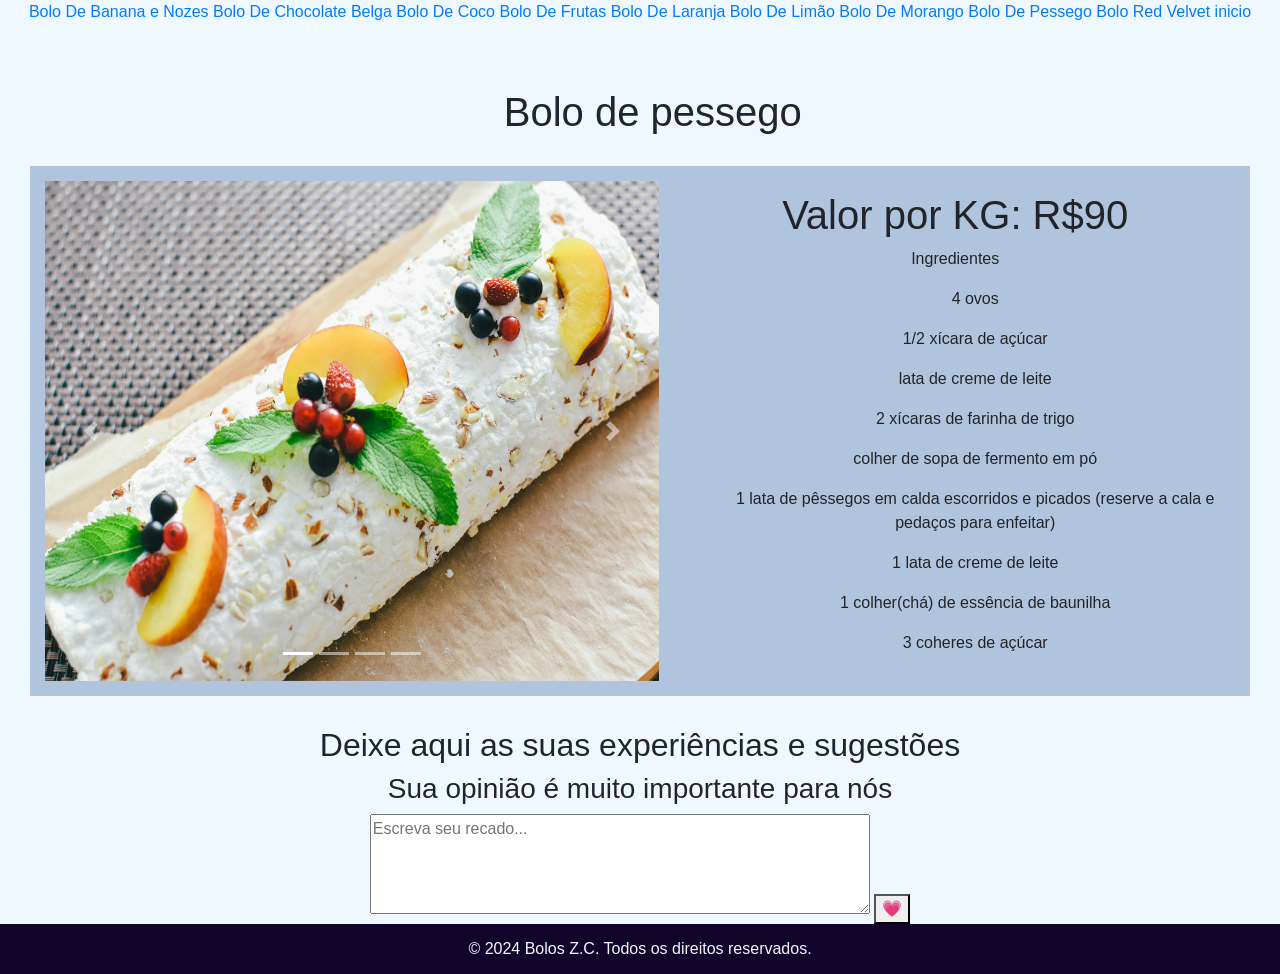
<file: ProjetoDupla/boloDpessego.html>
<!DOCTYPE html>
<html lang="pt-br">
<head>
    <meta charset="UTF-8">
    <meta name="viewport" content="width=device-width, initial-scale=1.0">
    <title>Document</title>
    <link rel="stylesheet" href="https://stackpath.bootstrapcdn.com/bootstrap/4.3.1/css/bootstrap.min.css">  
    <link rel="stylesheet" href="bolos.css">
    <script src="https://code.jquery.com/jquery-3.3.1.slim.min.js"></script>
    <script src="https://stackpath.bootstrapcdn.com/bootstrap/4.3.1/js/bootstrap.bundle.min.js"></script>
</head>
<body>
    
    <center>
        <a href="boloDbananaNozes.html">Bolo De Banana e Nozes</a>
    <a href="boloDchocoBelga.html">Bolo De Chocolate Belga</a>
    <a href="boloDcoco.html">Bolo De Coco</a>
    <a href="boloDfrutas.html">Bolo De Frutas</a>
    <a href="boloDlaranja.html">Bolo De Laranja</a>
    <a href="boloDlimão.html">Bolo De Limão</a>
    <a href="boloDmorango.html">Bolo De Morango</a>
    <a href="boloDpessego.html">Bolo De Pessego</a>
    <a href="boloRedVelvet.html">Bolo Red Velvet</a>
    <a href="index.html">inicio</a>
    <h1 id="titulo1">Bolo de pessego</h1>


    <div class="caixa1">
        <div id="carouselbolo2" class="carousel slide" data-ride="carousel">
            <ol class="carousel-indicators">
                <li data-target="#carouselbolo2" data-slide-to="0" class="active"></li>
                <li data-target="#carouselbolo2" data-slide-to="1"></li>
                <li data-target="#carouselbolo2" data-slide-to="2"></li>
                <li data-target="#carouselbolo2" data-slide-to="3"></li>
            </ol>
            <div class="carousel-inner">
                <div class="carousel-item active">
                    <img class="d-block w-100" src="pessego1.jpg" alt="bolo" style="width:100%; height:500px;">
                </div>
                <div class="carousel-item">
                    <img class="d-block w-100" src="pessego2.jpg" alt="bolo"
                        style="width:100%; height:500px;">
                </div>
                <div class="carousel-item">
                    <img class="d-block w-100" src="pessego3.jpg" alt="bolo"
                        style="width:100%; height:500px;">
                </div>
                <a class="carousel-control-prev" href="#carouselbolo2" role="button" data-slide="prev">
                    <span class="carousel-control-prev-icon" aria-hidden="true"></span>
                    <span class="sr-only">Anterior</span>
                </a>
                <a class="carousel-control-next" href="#carouselbolo2" role="button" data-slide="next">
                    <span class="carousel-control-next-icon" aria-hidden="true"></span>
                    <span class="sr-only">Próximo</span>
                </a>
            </div>
        </div>


<div>
    <h1 class="text">Valor por KG: R$90</h1>
    <p class="text">Ingredientes</p>
     <ol>4 ovos</ol>
     <ol>1/2 xícara de açúcar</ol>
     <ol>lata de creme de leite</ol>
     <ol>2 xícaras de farinha de trigo</ol>
     <ol>colher de sopa de fermento em pó</ol>
     <ol>1 lata de pêssegos em calda escorridos e picados (reserve a cala e pedaços para enfeitar)</ol>
     <ol>1 lata de creme de leite</ol>
     <ol>1 colher(chá) de essência de baunilha</ol>
     <ol>3 coheres de açúcar</ol>
    </p>
    </div>
    </div>


    <center>
        <section>
            <h2>Deixe aqui as suas experiências e sugestões</h2>
            <h3>Sua opinião é muito importante para nós</h3>
            <textarea style="width: 500px; height: 100px;" placeholder="Escreva seu recado..."></textarea>
            <button>💗</button>
        </section>
    </center>
    <footer>
        <p>&copy; 2024 Bolos Z.C. Todos os direitos reservados.</p>
    </footer>


</center>
     
</body>
</html>
</file>
<file: interatividade/style.css>
body{
    background-color:  #ffd2e1;
}
section{
    border: 1px dashed #ca9eca;
}
status{
    color: rgb(121, 121, 121);
    font-size: 30px;
}
button{
    background-color:#cf5f9b ;
    width: 150px;
    height: 50px;
    font-family: Cambria, Cochin, Georgia, Times, 'Times New Roman', serif;

}
</file>
<file: ProjetoDupla/style.css>
#cards{
    display: flex;
    justify-content: center;
    align-items: center;
    gap: 1rem;
    text-decoration: rgb(57, 8, 102);
}
</file>
<file: ProjetoDupla/bolos.css>
/**Quando eu quero estilazar um elemento pelo nome eu simplesmente coloco o nome do elemento igual realizamos abaixo, estilizando a cor de fundo da tela nosso elemento body**/

body{
    /**Definir a cor de fundo de um elemento, no nosso caso é a cor de fundo da tela**/
    background-color: aliceblue;
}
menu{
    background-color: #9a87c7;
    padding: 10px;/**Adiciona espaço ao redor do conteudo do menu**/
    text-align: center;/**Alinhamento do texto**/
    display: flex;/**usa um layout flexivel para alinhar os elementos**/
    justify-content: center;/**alinha elementos horizontalmente**/
    gap: 2rem;/**define a distancia entre os elemnentos**/
    /**alteraçoes aula 26/10*/
    height: 80px;
    width: 100%;
    position: fixed;/*fixa o elemento na tela*/
    z-index: 2;/*faz com que o elemento fique por cima dos outros*/
    margin-top: 0;/*posiciona o elemento à uma distancia de 0px da extremidade da pagina*/
}
/**alteraçoes aula 26/10*/
#titulo1{
    margin-top: 5%;
    margin-left: 2%;
}

/**Estilizando o elemento pela classe com o caracter antes do nome da classe**/
.menu-itens{
    color: #5b34b6; /**define cor do elememto**/
    text-decoration: none;/**retira trao de link da palravra**/
    padding: 10px 20px;
    font-size: 18px;/**define o tamanho do texto**/
    display: inline-block;/**deixa o item como bloco em uma linha**/
}
/**hover é um evento de mouse que ocorre uma ação toda vez que colocamos o mouse em cima do elemento. Abaixo aplicamos um evento de mouse no nosso menu**/
.menu:hover{
    /*quando colocarmos o mouse sob o elemento iremos*/
    background-color: lavender; /*trocar a cor de */
    color:  #D3D3D3;
    width: 220px;
    padding: 15px 25px;
    border-radius: 8px;

}
.caixa1{
    background-color: #B0C4DE;
    margin: 30px;
    display: flex;
    align-items: center;
    justify-content: center;
    gap: 1rem;
    padding: 15px;
}
.carrousel-inner{
    position: relative;/*ao mover o elemento, ele não interfere nos outros elementos ao seu redor*/
}
.carrousel-control-prev, .carrousel-control-next{
    position: absolute;/*posicionna um elemento em relação ap elemento pai mais prox*/
    top: 50%;/*posiciona a 50% da altura do elemento filho*/
    transform: translateY(-50%);/**/
    width: 5%;/*ajuste da largura das setas*/
    z-index: 1;/*garante que fiquem sobre a imagem*/
    background-color: rgb(0, 0, 0, 0.5);

}
/*alteracao aula 09/11*/
footer{
    background-color: #11052c;
    height: 50px;
    color: aliceblue;
    justify-items: center;
    padding-top: 1%;
    margin-bottom: 0%;
}
</file>
